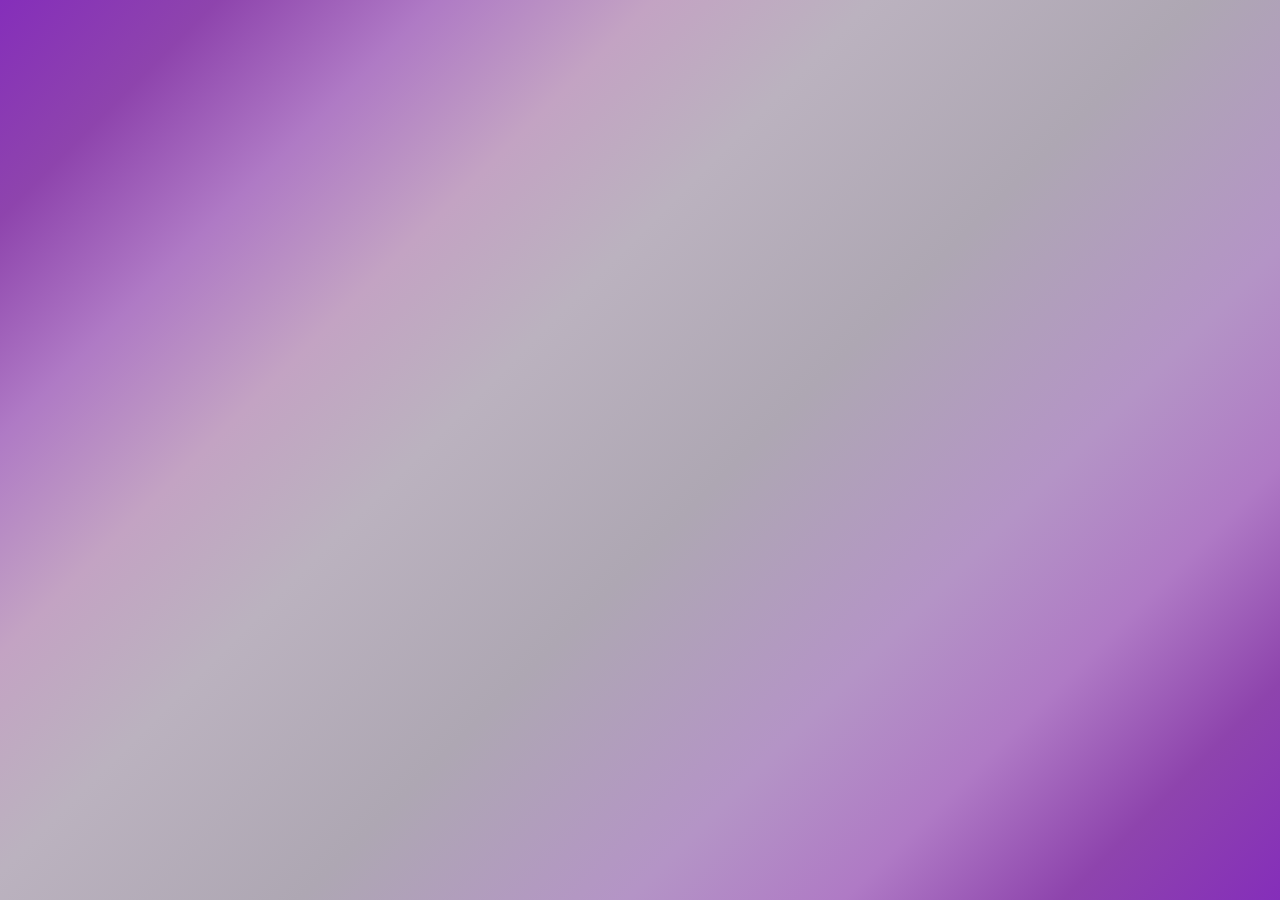
<file: about.html>
<!DOCTYPE html>
<html lang="en">
<head id="metadata">
    <meta name="description" content="Personal Website">
    <title>Divine Mbamara | Software Developer & Creative Technologist</title>
    <!--CSS file-->
    <link rel="stylesheet" href="css/styles.css">
    <!--jquery-->
    <script src="https://code.jquery.com/jquery-3.7.1.min.js" integrity="sha256-/JqT3SQfawRcv/BIHPThkBvs0OEvtFFmqPF/lYI/Cxo=" crossorigin="anonymous"></script>
    <!--JS file-->
    <script src="js/scripts.js" defer></script>
    <!--google fonts-->
    <!--fontawesome-->
</head>
<body>
<header id="header"></header>
<main></main>
<footer id="footer"></footer>
</body>
</html>
</file>
<file: css/styles.css>
/*Reset.css*/
html, body, div, span, applet, object, iframe,
h1, h2, h3, h4, h5, h6, p, blockquote, pre,
a, abbr, acronym, address, big, cite, code,
del, dfn, em, img, ins, kbd, q, s, samp,
small, strike, strong, sub, sup, tt, var,
b, u, i, center,
dl, dt, dd, ol, ul, li,
fieldset, form, label, legend,
table, caption, tbody, tfoot, thead, tr, th, td,
article, aside, canvas, details, embed,
figure, figcaption, footer, header, hgroup,
menu, nav, output, ruby, section, summary,
time, mark, audio, video {
    margin: 0;
    padding: 0;
    border: 0;
    font-size: 100%;
    font: inherit;
    vertical-align: baseline;
}
article, aside, details, figcaption, figure,
footer, header, hgroup, menu, nav, section {
    display: block;
}
body {
    line-height: 1;
}
ol, ul {
    list-style: none;
}
blockquote, q {
    quotes: none;
}
blockquote:before, blockquote:after,
q:before, q:after {
    content: '';
    content: none;
}
table {
    border-collapse: collapse;
    border-spacing: 0;
}

/*Body*/
html, body {
    height: 100%;
    margin: 0;
    padding: 0;
}

body {
radial-gradient(circle at top left, rgba(200, 150, 255, 0.15), transparent 40%),
    radial-gradient(circle at bottom right, rgba(120, 200, 255, 0.15), transparent 40%);
    background-blend-mode: overlay;
    background: linear-gradient(
            135deg,
            #852eba 0%,
            #8e44ad 10%,
            #af7ac5 20%,
            #c3a3c3 30%,
            #bbb2bf 40%,
            #aea7b3 55%,
            #b494c6 70%,
            #af7ac5 80%,
            #8e44ad 90%,
            #852eba 100%
    ) no-repeat fixed;
    background-size: cover;
    color: black;
}
/*Fonts*/
h1,h2,h3,h4,h5,h6{
    font-family: 'Bree Serif', sans-serif;
}
p,li,a{
    font-family: 'Karla', sans-serif;
    letter-spacing: -0.2px;
    font-size: 18px;
}
h3{
    font-size: 20px;
}
.sub-head{
    font-size: 3.2em;
    margin-top: 20px;
    margin-bottom: 40px;
    text-shadow: 1px 2px 2px rgba(55, 50, 50, 0.5);
}
h4{
    font-size: 12px;
}
p{
    font-size: 20px;
    /*text-shadow: 1px 2px 2px rgba(55, 50, 50, 0.5);*/
}
/*Main*/
main section, footer{
    display: flex;
    align-items: center;
    justify-content: center;
    flex-direction: column;
}

/* Header Desktop */
.desktop{
    display: block;
}
header .desktop{
    margin-top: 10px;
    margin-left: 50px;
}
header .desktop nav {
    text-align: center;
}

header .desktop menu {
    list-style: none;
    display: inline-flex;
    gap: 70px;

    font-weight: bold;
    border: 3.5px solid #832883; /*#4e324e*/
    border-radius: 50px;
    padding: 14px;
    background: #8f8f8f; /*#656262 #171616 #8a5a8a*/
    transform: scale(1);
    transition: transform .3s ease-in-out;
}
header .desktop menu:hover{
    transform: scale(1.1);
}

header .desktop li a {
    text-decoration: none;
    color: black; /*#fff*/
    font-size: 20px;
}

.github-link-head, .linkedin-link-head{
    float: right;
    margin-right: 18px;
    margin-top: 15px;
    text-decoration: none;
    color: #d3d3d3; /*#171616 #4e324e*/
    font-size: 25px;
    transform: scale(1);
    transition: transform .3s ease-in-out;
}
.github-link-head:hover, .linkedin-link-head:hover{
    transform: scale(1.2);
}
/*Header Mobile*/
.mobile{
    display: none;
    padding: 50px;
    width: 70%;
    position: relative;
}
.mobile nav{
    display: none;
    position: absolute;
    right: 5%;
    top: 85px;
    z-index: 999;
}
.mobile nav menu {
    display: flex;
    flex-direction: column;
    gap: 15px;
    background: #8f8f8f;/*#c59dc5*/
    padding: 40px;
    list-style: none;
    margin-top: 10px;
}
.mobile nav menu li a{
    color: black;/*white*/
    /*text-shadow: 1px 2px 2px rgba(55, 50, 50, 0.5);*/
    text-decoration: none;
}
.mobile label {
    position: absolute;
    width: 30px;
    height: 30px;
    right: 5%;
    top: 35%;
}
.mobile input {
    opacity: 0;
}
.mobile span {
    position: absolute;
    width: 55px;
    height: 3px;
    background: #4e324e;
}
.mobile span:nth-child(2) {
    top: 50%;
    width: 40px;
    height: 3px;
}
.mobile span:nth-child(3) {
    top: 100%;
}
.mobile input:checked + label span:nth-child(1) {
    transform: rotate(45deg);
    top: 50%;
}
.mobile input:checked + label span:nth-child(2) {
    opacity: 0;
}
.mobile input:checked + label span:nth-child(3) {
    transform: rotate(-45deg);
    top: 50%;
}
.mobile input:checked + label + nav {
    display: block;
}


/*About*/
.about{
    display: flex;
    text-align: center;
    justify-content: center;
    background: #8f8f8f; /*#171616 #8a5a8a*/
    opacity: 10;
    margin: 80px 80px;
    padding: 15px;
}
.about img{
    width: 250px;
    height: auto;
    object-fit: cover;
    display: block;
    border-radius: 50%;
    margin-top: 20px;
    border: 3.5px solid #4e324e;
    transform: scale(1);
    transition: transform .3s ease-in-out;
}
.about img:hover{
    transform: scale(1.2);
}
.about h1{
    margin-top: 35px;
    margin-bottom: 35px;
    font-size: 5.3em;
    text-shadow: 1px 2px 2px rgba(55, 50, 50, 0.5);
}
.about p{
    margin: 18px 95px;
}
.occupation{
    color: #952395;/*#aa03aa #f8acf8*/
    font-weight: bold;
    text-shadow: 0 0 2px rgba(55, 50, 50, 0.5);
}
.language-icons, .tool-icons{
    display: flex;
    flex-wrap: wrap;
}
.all-icons{
    display: none;
    grid-template-columns: repeat(3, 1fr);
    gap: 5px;
}
.about i{
    background-color: #c382c3; /*#c382c3*/
    padding: 12px;
    margin: 18px 12px;
    border-radius: 50%;
    box-shadow: 0px 0px 3px rgba(55, 50, 50, 0.5);
    font-size: 45px;
    transform: scale(1);
    transition: transform .2s ease-in-out;
}
.about i:hover{
    transform: scale(1.2);
}
.devicon-html5-plain-wordmark, .devicon-microsoftsqlserver-plain-wordmark, .devicon-java-plain-wordmark{
    color: #df1111;
}
.devicon-azure-plain, .devicon-vscode-plain-wordmark, .devicon-arduino-plain-wordmark, .devicon-css3-plain-wordmark{
    color: #3f63d5;
}
.devicon-php-plain{
    color: rebeccapurple;
}
/*Projects*/
.projects-wrapper{
    display: flex;
    align-items: center;
    justify-content: center;
    background: #654165; /*#4e324e*/
    margin: 85px 80px;
    padding: 25px;
}
.projects{
    display: grid;
    grid-template-columns: repeat(3, 1fr);
    gap: 45px;
}
.projects-wrapper .sub-head{
    color: white;
}
.project{
    cursor: pointer;
    background-color: #8f8f8f; /*#171616 #b155b1*/
    margin: 10px;
    padding: 10px;
    width: 280px;
    height: 180px;
    border-radius: 10%;
    text-align: center;
    display: flex;
    align-items: center;
    flex-direction: column;
    box-shadow: 0px 4px 7px rgba(0, 0, 0, 0.5);
    transform: scale(1);
    transition: transform .3s ease-in-out;
}
.project:hover{
    transform: scale(1.1);
}
.project img{
    width: 100%;
    height: auto;
    object-fit: cover;
    display: block;
    border-radius: 5%;
}
.text{
    padding: 9px;
}
.text h4{
    margin: 8px 5px;
}
.project-content{
    background: #a16fa1;/*#b17ab1 #753475*/
    box-shadow: 1px 0 2px rgba(55, 50, 50, 0.5);
    margin: 0 2px;
    padding: 1px 3px;
    border-radius: 5px;
    color: black;/*#d5bed5*/
}

.project-popup{
    display: none;
    position: fixed;
    top: 0;
    left: 0;
    width: 100%;
    height: 100%;
    z-index: 1000;
}
.project-popup .overlay{
    position: fixed;
    top: 0px;
    left: 0px;
    width: 100vw;
    height: 100vh;
    background: rgba(0, 0, 0, 0.7);
    z-index: 1;
    display: none;
}
.project-popup .content{
    position: absolute;
    top: 50%;
    left: 50%;
    transform: translate(-50%, -50%) scale(0);
    background: #b8b8b8; /*#4e4c4c black #c382c3*/
    box-shadow: 0px 4px 7px rgba(0, 0, 0, 0.5);
    width: 575px;
    height: 455px;
    z-index: 2;
    text-align: center;
    padding: 20px;
    box-sizing: border-box;
    color: black; /*#733773 #4e324e*/
}
.project-popup .close-btn{
    cursor: pointer;
    position: absolute;
    right: 20px;
    top: 20px;
    width: 30px;
    height: 30px;
    background: black;/*#fff*/
    color: white;/*#4e324e*/
    font-size: 25px;
    font-weight: 600;
    line-height: 30px;
    text-align: center;
    border-radius: 50%;
}
.project-popup .close-btn:hover{
    transform: scale(1.1);
}
.project-popup.active{
    display: block;
}
.project-popup.active .overlay{
    display: block;
}
.project-popup.active .content{
    transition: all 300ms ease-in-out;
    transform: translate(-50%, -50%) scale(1);
}
.project-popup h2{
    font-size: 23px;
    margin-bottom: 10px;
}
.project-popup h4{
    font-size: 17px;
    margin-top: 18px;
    margin-bottom: 5px;
}
.project-popup p, .project-popup a{
    font-size: 16px;
    text-decoration: none;
    text-shadow: none;
    margin-bottom: 5px;
}
.project-popup a{
    color: #aa03aa;/*white*/
    /*text-shadow: 1px 2px 2px rgba(55, 50, 50, 0.5);*/
}
.project-popup a:hover{
    color: black;/*#733773*/
    text-shadow: none;
}
.project-popup span{
    font-weight: bold;
}

/*Form*/
.contact-form{
    display: flex;
    align-items: center;
    flex-direction: column;
}
form{
    background: transparent;
    border: 2px solid #171616; /*#4e324e*/
    padding: 10px 20px;
    margin-bottom: 80px;
}
input, textarea{
    background: #c59dc5;
    margin-top: 10px;
    padding: 10px;
    width: 450px;
    border: none;
    box-shadow: 1px 2px 1px rgba(55, 50, 50, 0.5);
    font-size: 16px;
    font-family: 'Karla', sans-serif;
}
button{
    background: #654165; /*#4e324e*/
    border: 2px solid black;
    padding: 10px;
    width: 150px;
    margin-top: 10px;
    margin-bottom: 10px;
    font-family: 'Bree Serif', sans-serif;
    font-size: 16px;
    margin-left: 305px;
    transform: scale(1);
    transition: 300ms ease-in-out;
    box-shadow: 1px 1px 1px rgba(55, 50, 50, 0.5);
    text-shadow: 1px 1px 1px rgba(113, 106, 106, 0.5);
}
button:hover{
    transform: scale(1.1);
    transition: 300ms ease-in-out;
}

/*Footer*/
.github-link-foot, .linkedin-link-foot{
    color: #4e324e;
    font-size: 25px;
    text-decoration: none;
    margin: 5px;
}

footer h4{
    color: #4e324e;
    margin: 8px;
}


/* Responsive Design */
@media screen and (min-width: 1430px){
    header .desktop{
        margin-top: 15px;
    }
    header .desktop menu{
        padding: 25px 50px;
        gap: 90px;
    }
    .github-link-head, .linkedin-link-head{
        margin-top: 20px;
    }
    .projects{
        gap: 80px;
    }

}
@media screen and (max-width: 1429px){
    header .desktop{
        margin-top: 15px;
    }
    header .desktop menu{
        padding: 25px 50px;
        gap: 90px;
    }
    .github-link-head, .linkedin-link-head{
        margin-top: 20px;
    }
    .about{
        padding: 30px 15px;
    }
    .projects-wrapper{
        padding-bottom: 50px;
    }
}
@media screen and (max-width: 1300px){
    .projects{
        gap: 40px;
    }
    .project{
        width: 250px;
        height: 170px;
    }
}
@media screen and (max-width: 1199px){
    .about i {
        margin: 18px 35px;
    }
    .language-icons, .tool-icons{
        display: grid;
        grid-template-columns: repeat(5, 1fr);
    }
    .projects {
        grid-template-columns: repeat(2, 1fr);
        gap: 60px;
    }
    .project{
        width: 310px;
        height: 190px;
    }

}
@media screen and (max-width: 991px){
    .about i {
        margin: 18px 20px;
    }
    .projects {
        gap: 25px;
    }
    .project{
        width: 245px;
        height: 175px;
    }
}
@media screen and (max-width: 767px){
    .desktop{
        display: none;
    }
    .mobile{
        display: block;
    }
    .github-link-head, .linkedin-link-head{
        display: none;
    }
    .about{
        margin: 45px 30px;
    }
    .about p{
        margin: 18px 35px;
    }
    .about i {
        margin: 18px 7px;
    }
    .projects-wrapper{
        margin: 95px 30px;
    }
    .projects {
        grid-template-columns: repeat(1, 1fr);
    }
    .project{
        width: 350px;
        height: 220px;
    }

    .project-popup .content {
        width: 425px;
        height: 545px;
    }
    .project-popup h2{
        font-size: 23px;
        margin-left: 35px;
        margin-right: 35px;
    }

    .contact-form{
        width: 400px;
    }
    input, textarea{
        width: 350px;
    }
    button{
        margin-left: 210px;
    }
}
@media screen and (max-width: 494px){
    .about img {
        width: 210px;
    }
    .about h1{
        font-size: 4.5em;
    }
    .language-icons, .tool-icons{
        display: none;
    }
    .all-icons{
        display: grid;
    }
    .sub-head{
        font-size: 2.4em;
    }
    .project{
        width: 245px;
        height: 175px;
    }

    .project-popup .content {
        width: 295px;
        height: 700px;
    }
    .project-popup h2{
        font-size: 23px;
        margin-left: 35px;
        margin-right: 35px;
    }

    .contact-form{
        width: 310px;
    }
    form{
        padding: 10px 0;
    }
    input, textarea{
        width: 250px;
    }
    button{
        margin-left: 110px;
    }
}
</file>
